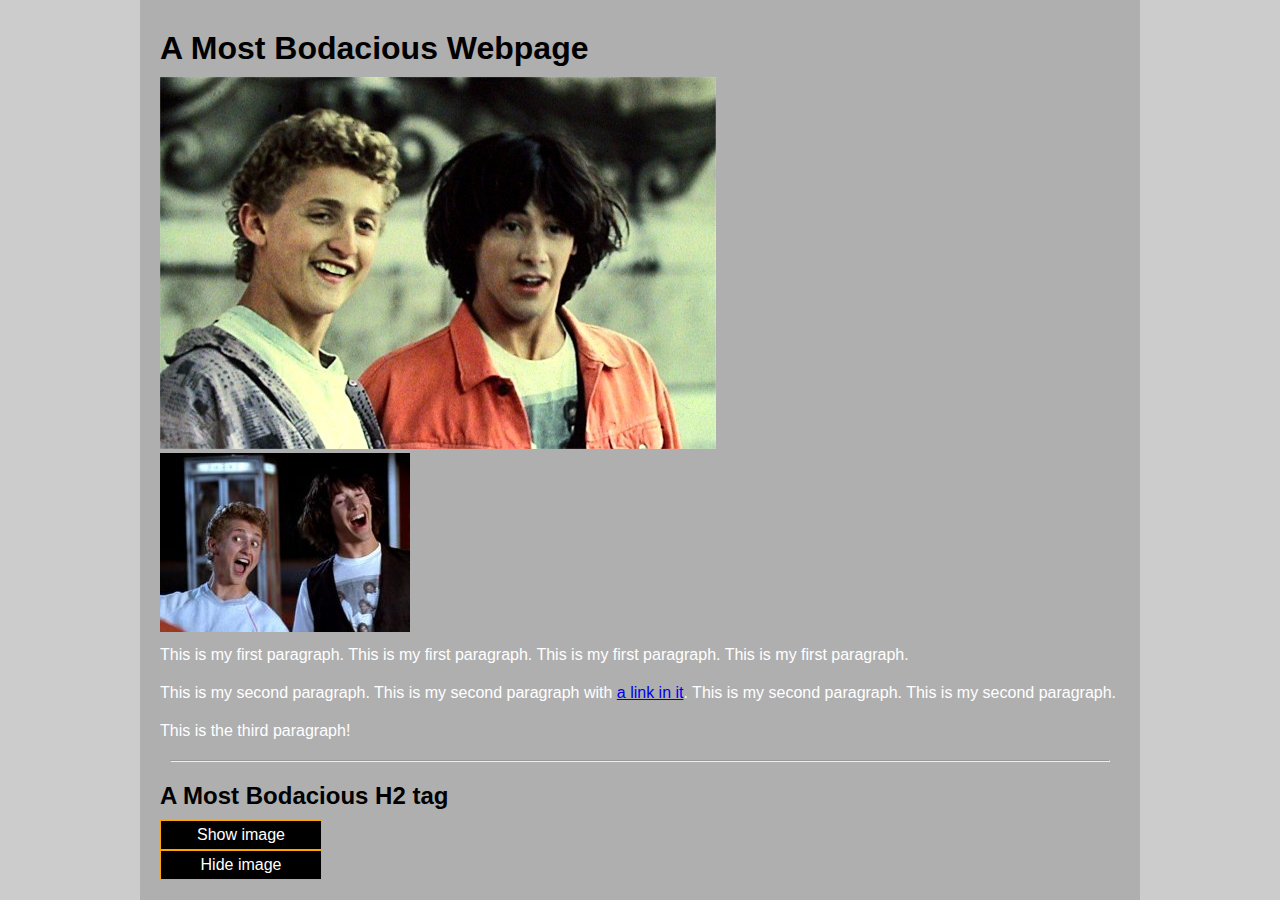
<file: example-files/index.html>
<!DOCTYPE html>
<html lang="en-us">

<head>
    <meta charset="utf-8">
<!-- include the latest jQuery here-->


<!-- link to our separate JavaScript file-->
<script src="js/custom.js"></script>
   
 <!-- link to our CSS stylesheet-->
 <link rel="stylesheet" href="css/styles.css">

<title>Intro to jQuery Starting HTML File</title>

</head>

<body>
  <div class="wrap">
  <header>
    <h1>A Most Bodacious Webpage</h1>
  </header>
  <img src="images/excellent.jpg" class="main">
  <div id="content">
      <img src="images/happy.jpg">
    <p>This is my first paragraph. This is my first paragraph. This is my first paragraph. This is my first paragraph.</p>
    <p class="second">This is my second paragraph. This is my second paragraph with <a href="http://google.com">a link in it</a>. This is my second paragraph. This is my second paragraph.</p>
    <p class="change-me">This is the third paragraph!</p>
  </div>
  <hr>
  <h2>A Most Bodacious H2 tag</h2>
  <div class="button-demo">
    <div class="show">Show image</div>
    <div class="hide">Hide image</div>
  </div>
  </div>

</body>
</html>
</file>
<file: example-files/css/styles.css>
/*do a little resetting */
*{
  margin:0;
  padding:0;
}

body {
  font-family: Helvetica, Arial, sans-serif;
  font-size: 100%;
  background:#ccc;
}
h1, h2{padding:10px 0;}
header{
  /*make sure older browsers are happy*/
  display:block;
}

p{
  color:#fff;
  padding:10px 0;
}
.wrap{
  width:960px;
  overflow: auto;
  background: #afafaf;
  margin:0 auto;
  padding:20px;
}
hr{clear:both;
margin:10px;}

.error {
  color:red;
  background:yellow;
}

.img-border{
  border:4px solid #000;
  margin:10px;
  width:25%;
  height:auto;
}

.float-left{
  float:left;
  padding: 0 10px 0 10px;
}
.show, .hide{
  cursor:pointer;
  background:#000;
  border:1px solid orange;
  padding:5px;
  width:150px;
  text-align: center;
  color:#fff;
}
</file>
